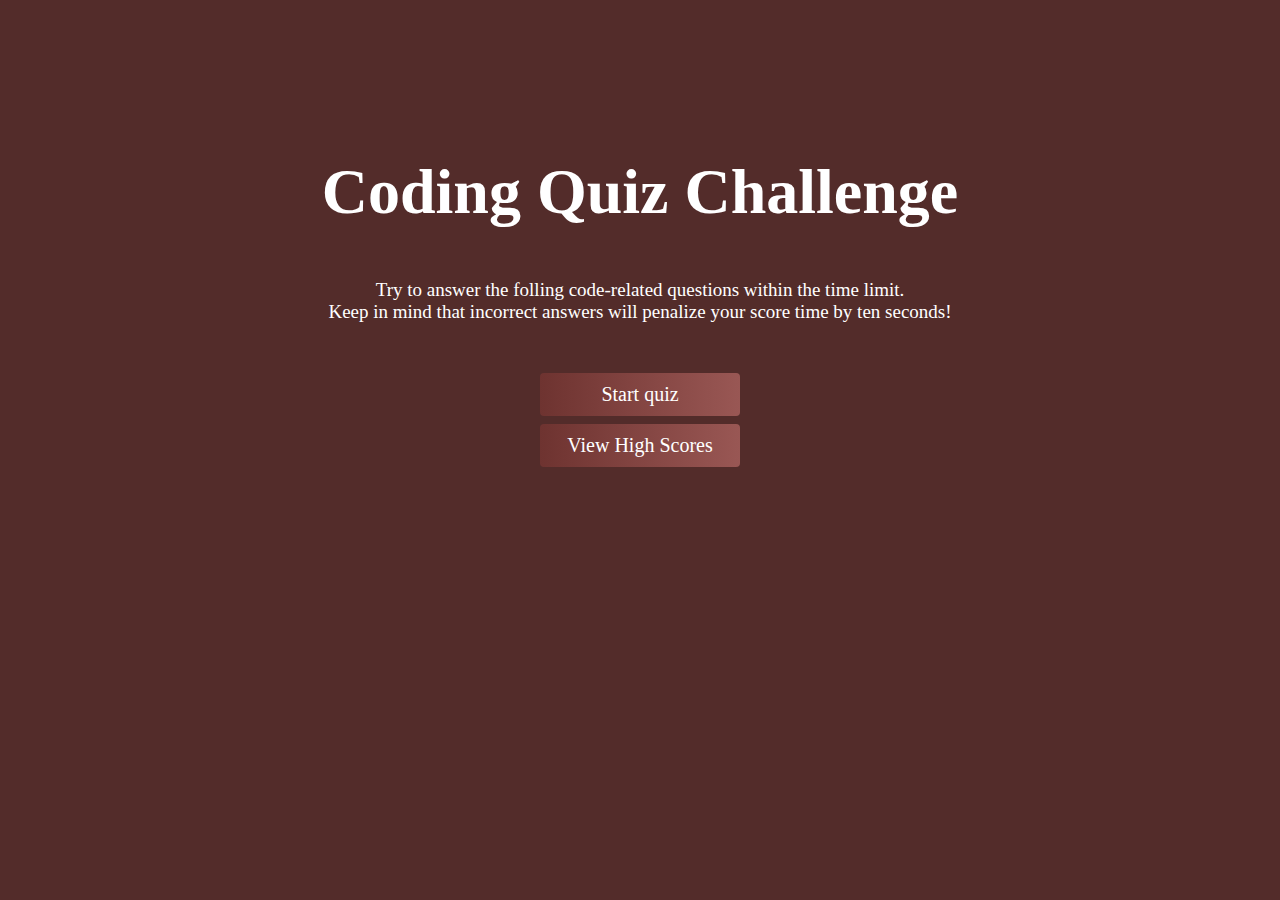
<file: index.html>
<html>
  <head>
    <meta charset="UTF-8" />
    <meta name="viewport" content="width=device-width, initial-scale=1.0" />
    <!--Adding a title while linking files-->
    <title>Welcome To The Coding Quiz</title>
    <link rel="stylesheet" href="styles.css" />
  </head>
  <body>
    <!--Adding classes and Id's-->
    <div class="container">
      <div id="home" class="flex-column flex-center">
        <!--adding a prompt before starting quiz also linking files-->
        <h1>Coding Quiz Challenge</h1>
        <p>
          Try to answer the folling code-related questions within the time
          limit. <br />Keep in mind that incorrect answers will penalize your
          score time by ten seconds!
        </p>
        <a href="./questions.html" class="btn">Start quiz</a>
        <a href="./highscores.html" class="btn" id="highscore-btn">View High Scores</a>
      </div>
    </div>
  </body>
</html>
</file>
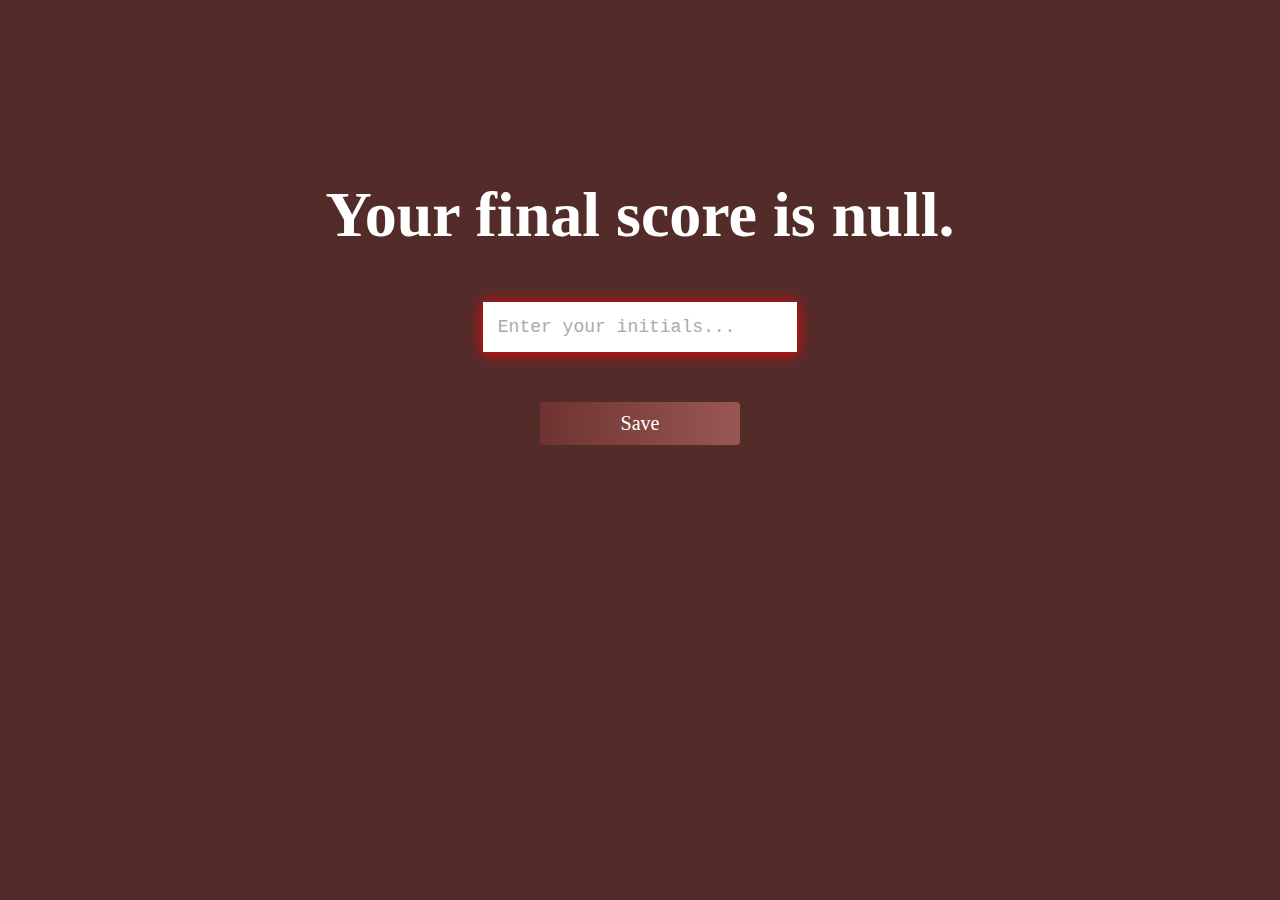
<file: finalscore.html>
<html>
    <head>
        <meta charset="UTF-8" />
        <meta name="viewport" content="width=device-width, initial-scale=1.0" />
        <!--Adding a title and linking files-->
        <title>Final Score</title>
        <link rel="stylesheet" href="styles.css" />
      </head>
    <body>
        <!--Creating classes and Id's-->
        <div class="container">
            <div id="home" class="flex-column flex-center">
        <h1 id="score"></h1>
        <input type="text" id="initials" name="initials" placeholder="Enter your initials...">
        <p id="user-initials">Save</p>
        </div>
        </div>
    </body>
    <script src="./finalscore.js"></script>
</html>
</file>
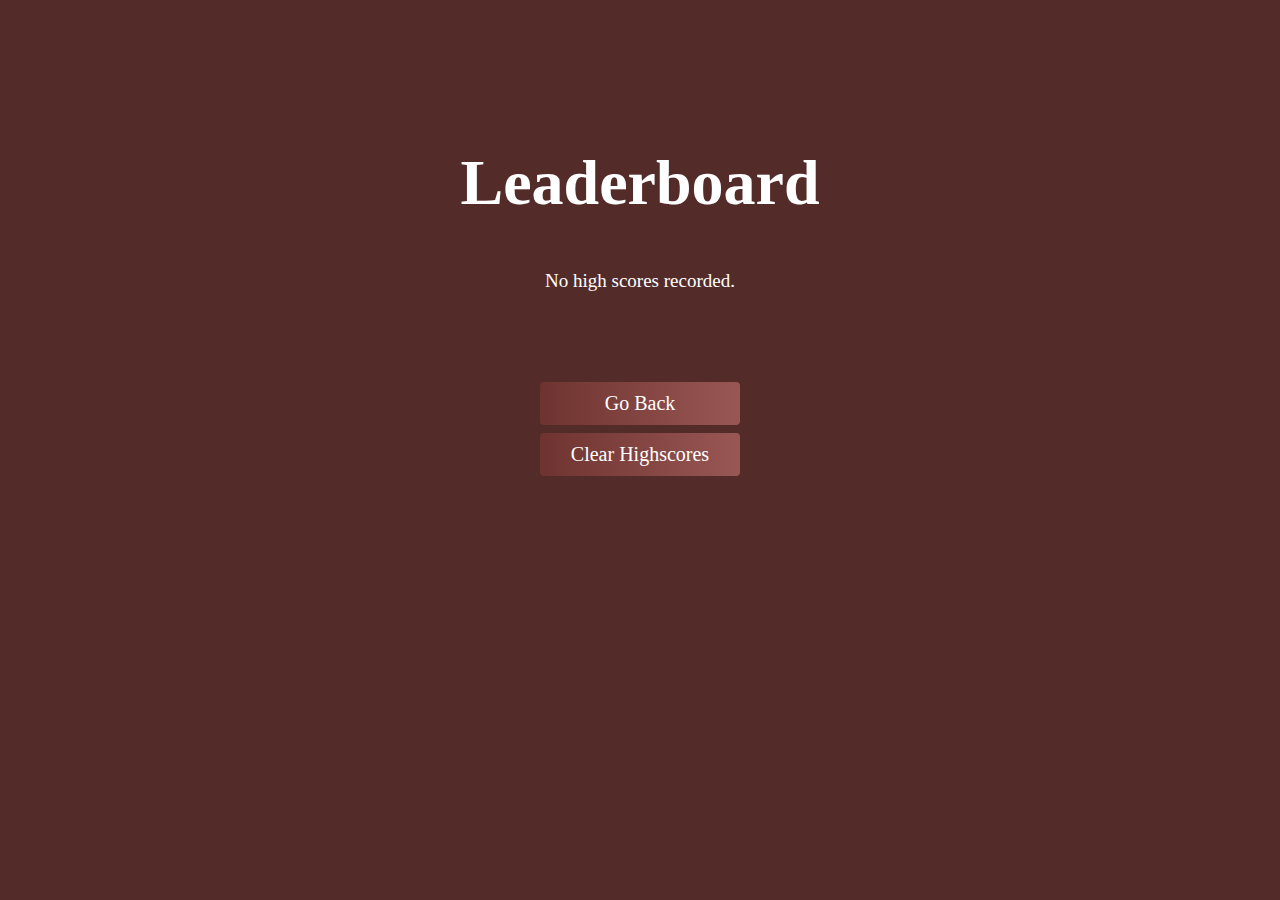
<file: highscores.html>
<html>
    <head>
        <meta charset="UTF-8" />
        <meta name="viewport" content="width=device-width, initial-scale=1.0" />
        <!--linking the files while adding a title-->
        <title>Leaderboard</title>
        <link rel="stylesheet" href="styles.css" />
      </head>
    <body>
        <!-- adding classes and Id's-->
        <div class="container">
            <div class="flex-column flex-center">
        <!--Adding a h1 name while linking files-->        
        <h1>Leaderboard</h1>
        <p id="highscores"></p>
        <ol id="all-highscores"></ol>
        <a href="./index.html" class="btn">Go Back</a>
        <p class="btn" id="clear-btn">Clear Highscores</p>
        </div>
    </div>
    </body>
    <script src="highscores.js"></script>
</html>
</file>
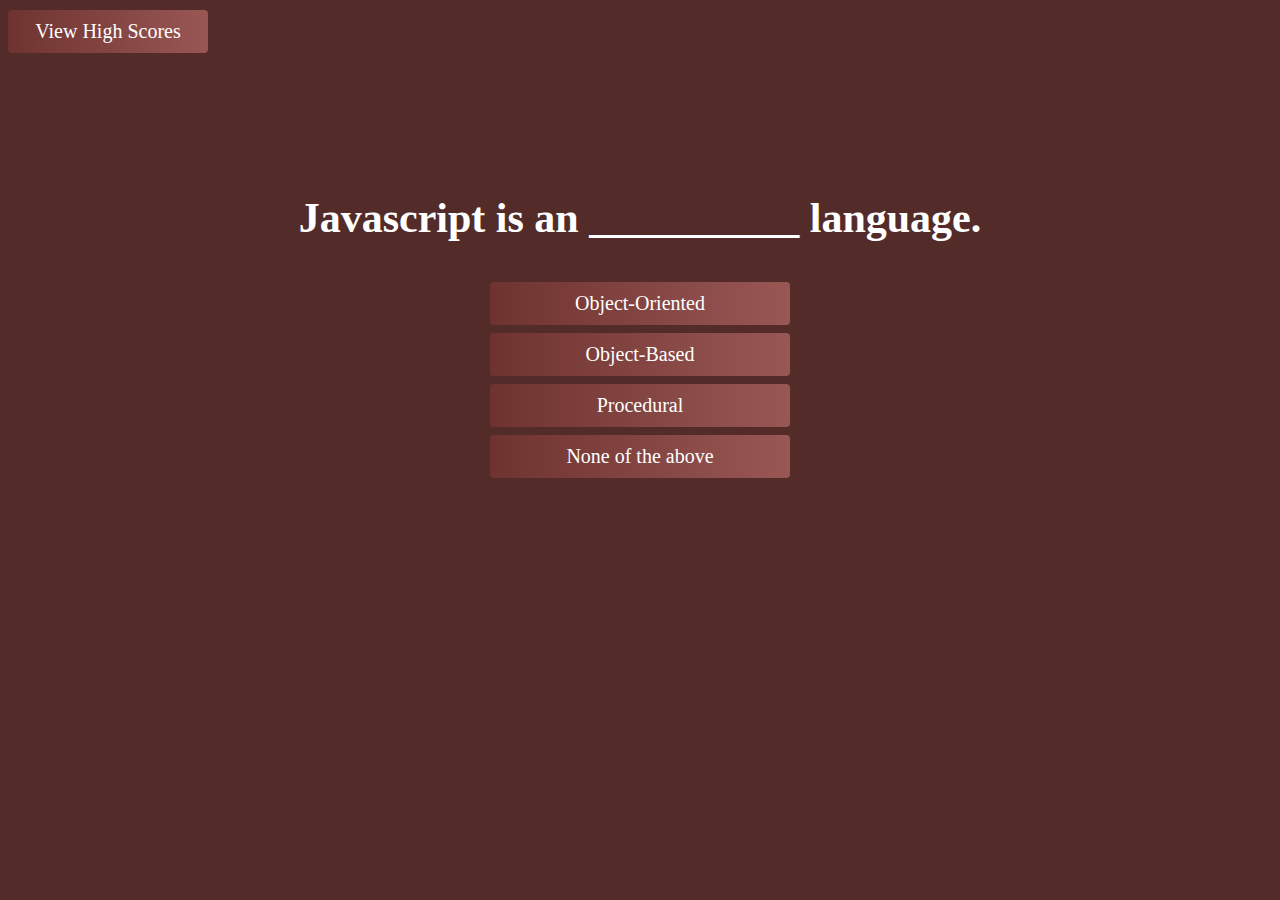
<file: questions.html>
<html>
  <head>
    <meta charset="UTF-8" />
    <meta name="viewport" content="width=device-width, initial-scale=1.0" />
    <!--adding a title while linking files-->
    <title>Beat The Clock!</title>
    <link rel="stylesheet" href="styles.css" />
  </head>
  <body>
    <!--adding classes and Id's-->
    <div class="timer">
      <a href="./highscores.html" class="btn" id="highscore-btn"
        >View High Scores</a
      >
      <p id="timer_secs"></p>
    </div>
    <div class="container">
      <div id="home" class="flex-column flex-center">
        <h2 id="question"></h2>
        <p class="choices" data-number="1"></p>
        <p class="choices" data-number="2"></p>
        <p class="choices" data-number="3"></p>
        <p class="choices" data-number="4"></p>
        <p id="result"></p>
      </div>
    </div>
    <script src="./questions.js"></script>
  </body>
</html>
</file>
<file: styles.css>
body {
    background-color: #532C2A;
}
/* adding universal styling*/
* {
    box-sizing: border-box;
    margin: 0;
    padding: 0;
    font-size: 62.5%;
    font-family: fantasy;
}
/*styling for h1 and h2 and p*/
h1 {
    font-size: 6.4rem;
    color: white;
    margin-bottom: 5rem;
    text-align: center;
}
h2 {
    font-size: 4.2rem;
    color: white;
    margin-bottom: 4rem;
    text-align: center;
}
p {
    font-size: 1.9rem;
    color: white;
    margin-bottom: 5rem;
    text-align: center;
}
/* styling for container flex-column/flex-center*/
.container {
    width: 100vw;
    height: 70vh;
    display: flex;
    justify-content: center;
    align-items: center;
    max-width: 80rem;
    margin: 0 auto;
    padding: 2rem;
}
.flex-column {
    display: flex;
    flex-direction: column;
}
.flex-center {
    justify-content: center;
    align-items: center;
}
/* styling for btn/choices and user-initials and highscore-btn*/
.btn, .choices, #user-initials{
    font-size: 2rem;
    padding: 1rem 0;
    width: 20rem;
    text-align: center;
    margin-bottom: 0.8rem;
    text-decoration: none;
    color: white;
    background: linear-gradient(90deg, #6E3330 0%, #995754 100%);
    border-radius: 4px;
}
.btn:hover, .choices:hover, #user-initials:hover {
    cursor: pointer;
    background: linear-gradient(90deg, #A24E49 0%, #CB837F 100%);
    transition: transform 150ms;
    transform: scale(1.03);
}
#highscore-btn:hover {
    background: linear-gradient(90deg, #8B8C1E 0%, #70712F 100%);
}
/*styling for choices/timer and results*/
.choices {
    width: 30rem;
}
.timer {
    display: flex;
    align-items: center;
    justify-content: space-between;
    border: #532C2A;
    border-radius: 5px;
    padding: 0 8px;
}
#timer_secs {
    font-size: 4rem;
    font-family: Orbitron;
    margin-top: 2rem;
}
#result {
    padding: 2rem 0;
}
/* styling for user initals/input*/
#user-initials {
    margin-top: 2rem;
}
input {
    margin-bottom: 1rem;
    width: 20rem;
    padding: 1.5rem;
    font-size: 1.8rem;
    border: none;
    box-shadow: 0 0.1rem 1.4rem 0 red;
    font-family: 'Courier New', Courier, monospace;
}
input::placeholder{
    color: #aaa;
}
#initials {
    margin-bottom: 3rem;
    width: 50%;
    outline: none;
}
/* styling for the highscores*/
#all-highscores {
    list-style: none;
    margin-bottom: 4rem;
}
.high-score {
    font-size: 2.8rem;
    margin-bottom: 0.5rem;
    color: white;
}
</file>
